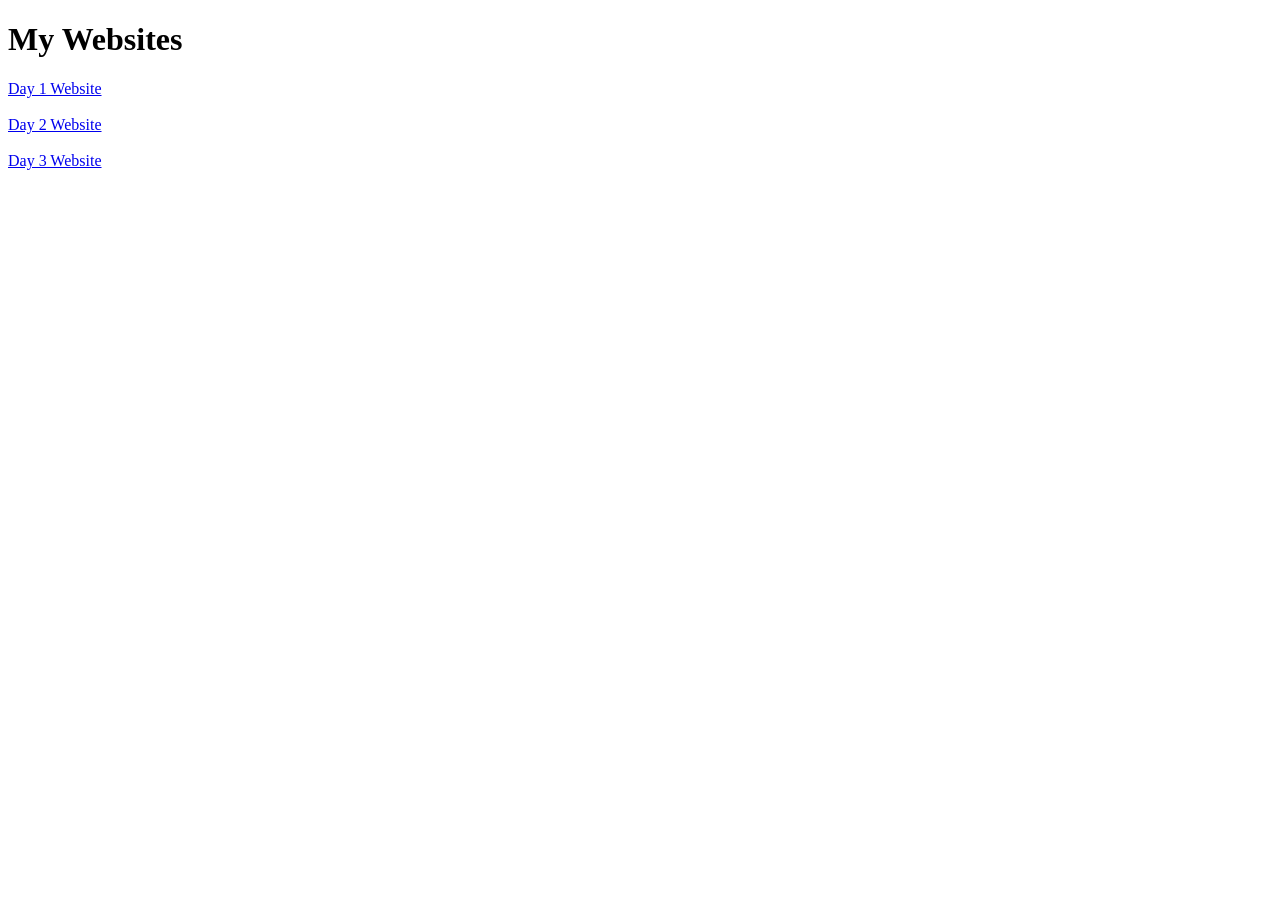
<file: index.html>
<!DOCTYPE html>
<html lang="en">
<head>
    <meta charset="UTF-8">
    <meta name="viewport" content="width=device-width, initial-scale=1.0">
    <title>My Websites</title>
</head>
<body>

    <h1>My Websites</h1>

    <a href="./day-1/">Day 1 Website</a>
    <br><br>

    <a href="./day-2/">Day 2 Website</a>
    <br><br>

    <a href="./day-3/">Day 3 Website</a>

</body>
</html>
</file>
